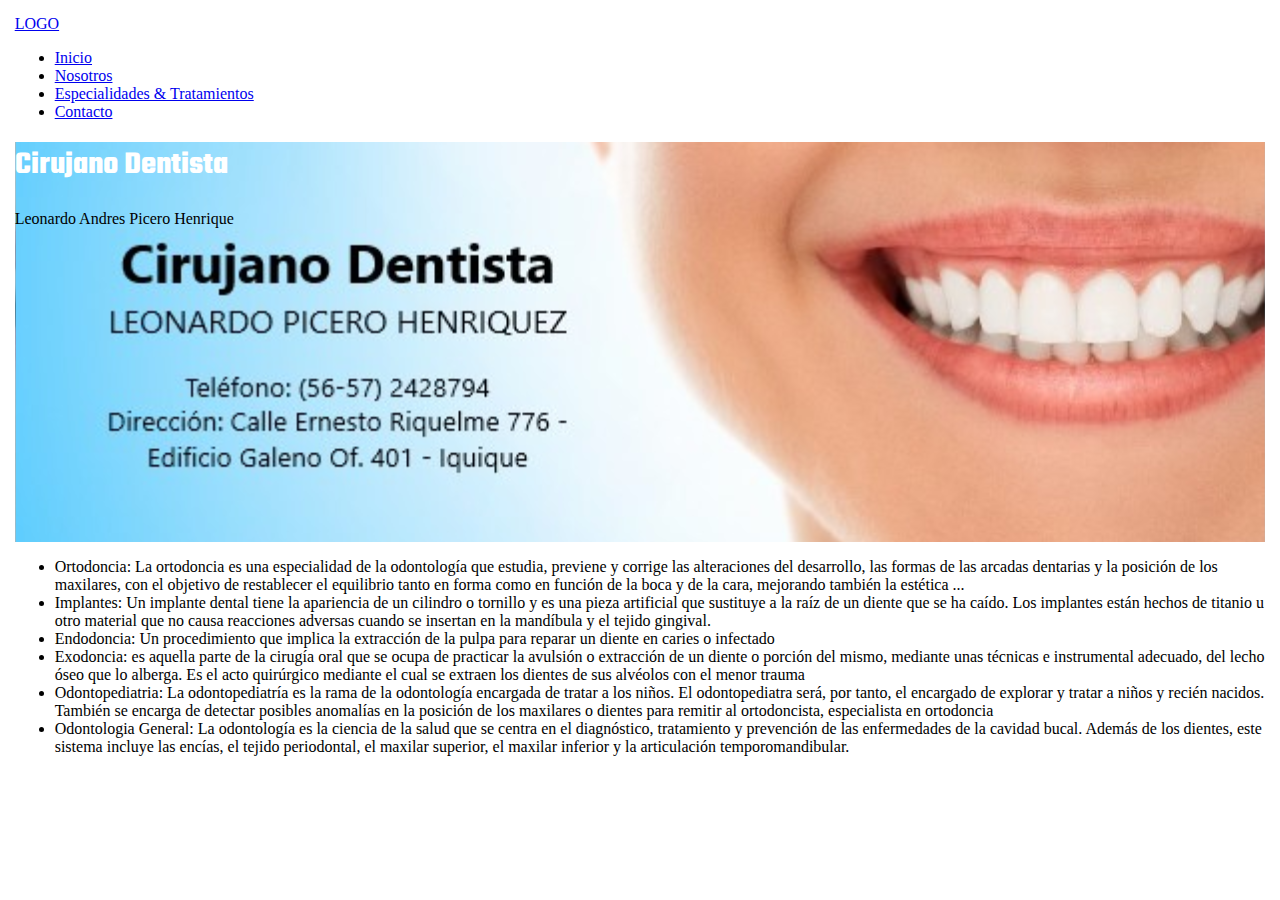
<file: especialidades.html>
<!DOCTYPE html>
<html lang="en">
  <head>
    <meta charset="utf-8" />
    <meta name="viewport" content="width=device-width, initial-scale=1" />

    <link
      href="https://cdn.jsdelivr.net/npm/bootstrap@5.1.3/dist/css/bootstrap.min.css"
      rel="stylesheet"
      integrity="sha384-1BmE4kWBq78iYhFldvKuhfTAU6auU8tT94WrHftjDbrCEXSU1oBoqyl2QvZ6jIW3"
      crossorigin="anonymous"
    />
    <link rel="stylesheet" href="/style.css" />

    <link rel="preconnect" href="https://fonts.googleapis.com" />
    <link rel="preconnect" href="https://fonts.gstatic.com" crossorigin />
    <link
      href="https://fonts.googleapis.com/css2?family=Dancing+Script&family=Saira:ital,wght@1,100&family=Teko:wght@500&display=swap"
      rel="stylesheet"
    />

    <link rel="preconnect" href="https://fonts.googleapis.com" />
    <link rel="preconnect" href="https://fonts.gstatic.com" crossorigin />
    <link
      href="https://fonts.googleapis.com/css2? family=Dancing+Script&family=Saira:ital,wght@1,100&family=Teko:wght@500&display=swap"
      rel="stylesheet"
    />
  </head>
  <body>
    <header>
      <nav class="navbar navbar-light">
        <a class="navbar-brand" href="#">LOGO</a>

        <ul class="nav">
          <li class="nav-item active">
            <a class="nav-link" href="index.html">Inicio</a>
          </li>
          <li class="nav-item">
            <a class="nav-link" href="nosotros.html">Nosotros</a>
          </li>
          <li class="nav-item">
            <a class="nav-link" href="especialidades.html"
              >Especialidades & Tratamientos</a
            >
          </li>
          <li class="nav-item">
            <a class="nav-link" href="/#mapa">Contacto</a>
          </li>
        </ul>
      </nav>
      <div
        class="cover d-flex justify-content-end align-items-start flex-column p-5"
      >
        <h1>
          Cirujano Dentista
        </h1>
        <p style="color: black;">Leonardo Andres Picero Henrique</p>
      </div>
    </header>
    <section>
      <div>
        <ul class="list-group">
          <li class="list-group-item">
            <div class="float-start">
              Ortodoncia: La ortodoncia es una especialidad de la odontología
              que estudia, previene y corrige las alteraciones del desarrollo,
              las formas de las arcadas dentarias y la posición de los
              maxilares, con el objetivo de restablecer el equilibrio tanto en
              forma como en función de la boca y de la cara, mejorando también
              la estética ...<br />
            </div>
          </li>
          <li class="list-group-item">
            Implantes: Un implante dental tiene la apariencia de un cilindro o
            tornillo y es una pieza artificial que sustituye a la raíz de un
            diente que se ha caído. Los implantes están hechos de titanio u otro
            material que no causa reacciones adversas cuando se insertan en la
            mandíbula y el tejido gingival.
          </li>
          <li class="list-group-item">
            Endodoncia: Un procedimiento que implica la extracción de la pulpa
            para reparar un diente en caries o infectado
          </li>
          <li class="list-group-item">
            Exodoncia: es aquella parte de la cirugía oral que se ocupa de
            practicar la avulsión o extracción de un diente o porción del mismo,
            mediante unas técnicas e instrumental adecuado, del lecho óseo que
            lo alberga. Es el acto quirúrgico mediante el cual se extraen los
            dientes de sus alvéolos con el menor trauma
          </li>
          <li class="list-group-item">
            Odontopediatria: La odontopediatría es la rama de la odontología
            encargada de tratar a los niños. El odontopediatra será, por tanto,
            el encargado de explorar y tratar a niños y recién nacidos. También
            se encarga de detectar posibles anomalías en la posición de los
            maxilares o dientes para remitir al ortodoncista, especialista en
            ortodoncia
          </li>
          <li class="list-group-item">
            Odontologia General: La odontología es la ciencia de la salud que se
            centra en el diagnóstico, tratamiento y prevención de las
            enfermedades de la cavidad bucal. Además de los dientes, este
            sistema incluye las encías, el tejido periodontal, el maxilar
            superior, el maxilar inferior y la articulación temporomandibular.
          </li>
        </ul>
      </div>
    </section>
  </body>
</html>
</file>
<file: style.css>
body {
  font-family: "Merriweather", serif;
  margin: 2ex;
}

h1,
h2,
h3,
h4,
h5 {
  font-family: "Teko", sans-serif;
}

.cover {
  height: 400px;
  background-image: url("../img/deeth.jpg");
  color: white;
  background-size: cover;
  background-position: center;
}

.card {
  border: 0 !important;
  box-shadow: 0 4px 6px -1px rgba(0, 0, 0, 0.1),
    0 2px 4px -1px rgba(0, 0, 0, 0.06);
}

.card-title {
  min-height: 2.5rem;
}

.card-text {
  min-height: 10rem;
}

.cardi {
  border: 50 !important;
  box-shadow: 0 4px 6px -1px rgba(0, 0, 0, 0.1),
    0 2px 4px -1px rgba(0, 0, 0, 0.06);
}

.cardi-title {
  min-height: 2.5rem;
}

.cardi-text {
  min-height: 10rem;
}

.cardi-border {
  padding-left: 10px;
  padding-top: 10px;
}

.responsive-iframe {
  position: relative;
  padding-top: 56.25%;
}

.responsive-iframe iframe {
  position: absolute;
  top: 0;
  left: 0;
  width: 100%;
}
</file>
